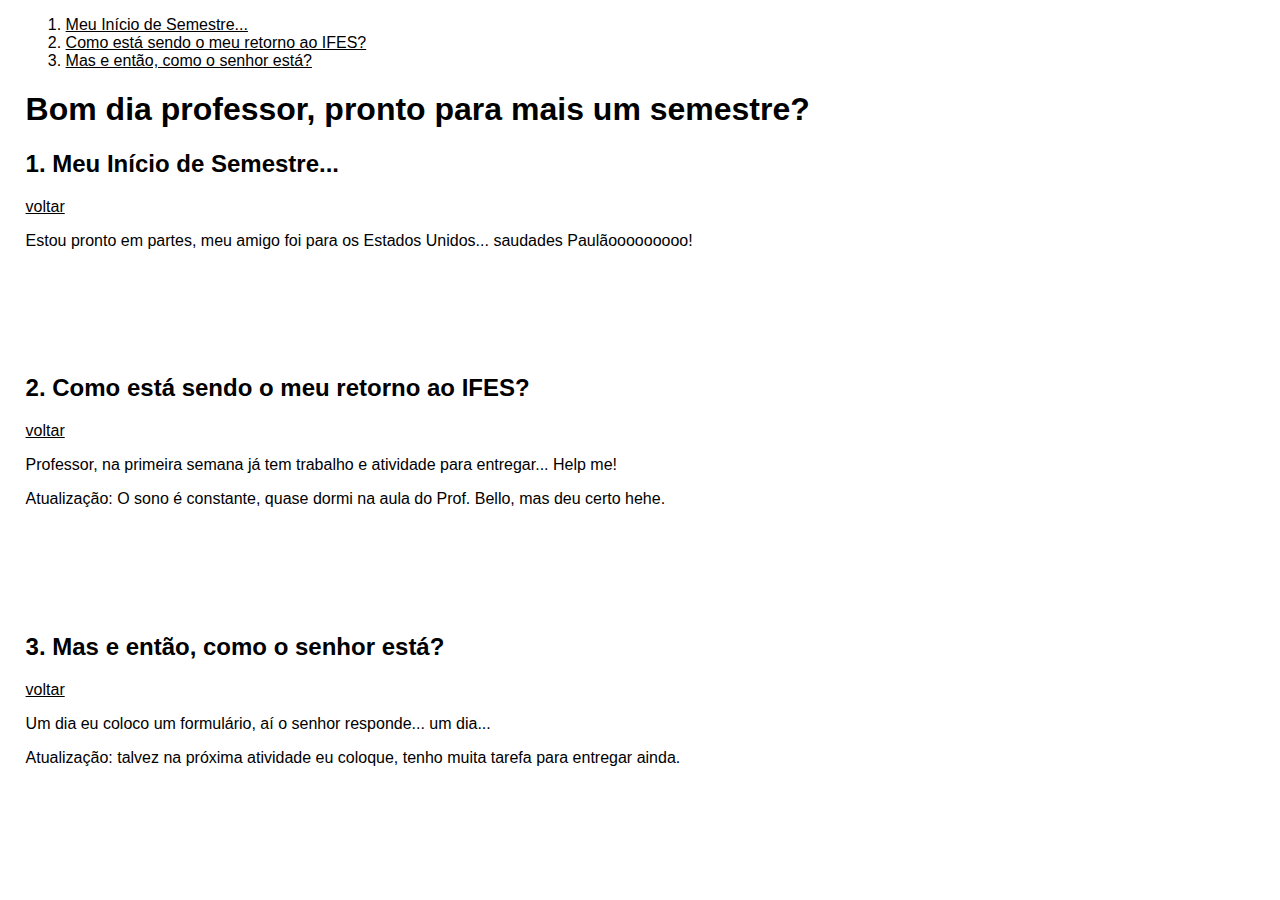
<file: index.html>
<!DOCTYPE html>
<html lang="pt-br">
    <head>
        <meta charset="UTF-8">
        <meta http-equiv="X-UA-Compatible" content="IE=edge">
        <meta name="viewport" content="width=device-width, initial-scale=1.0">
        <title>Prog Web 2</title>
        <link rel="stylesheet" href="style.css">
        <script src="script.js"></script>
    </head>
    <body>
        <h1> Bom dia professor, pronto para mais um semestre? </h1>
        <div>
            <h2> Meu Início de Semestre... </h2>
            <p> Estou pronto em partes, meu amigo foi para os Estados Unidos... saudades Paulãooooooooo!</p>
        </div>

        <div>
            <h2> Como está sendo o meu retorno ao IFES? </h2>
            <p> Professor, na primeira semana já tem trabalho e atividade para entregar... Help me! </p> 
            <p> Atualização: O sono é constante, quase dormi na aula do Prof. Bello, mas deu certo hehe. </p>
        </div>

        <div> 
            <h2> Mas e então, como o senhor está? </h2>
            <p> Um dia eu coloco um formulário, aí o senhor responde... um dia...</p>
            <p> Atualização: talvez na próxima atividade eu coloque, tenho muita tarefa para entregar ainda.</p>
        </div>
    </body>
</html>
</file>
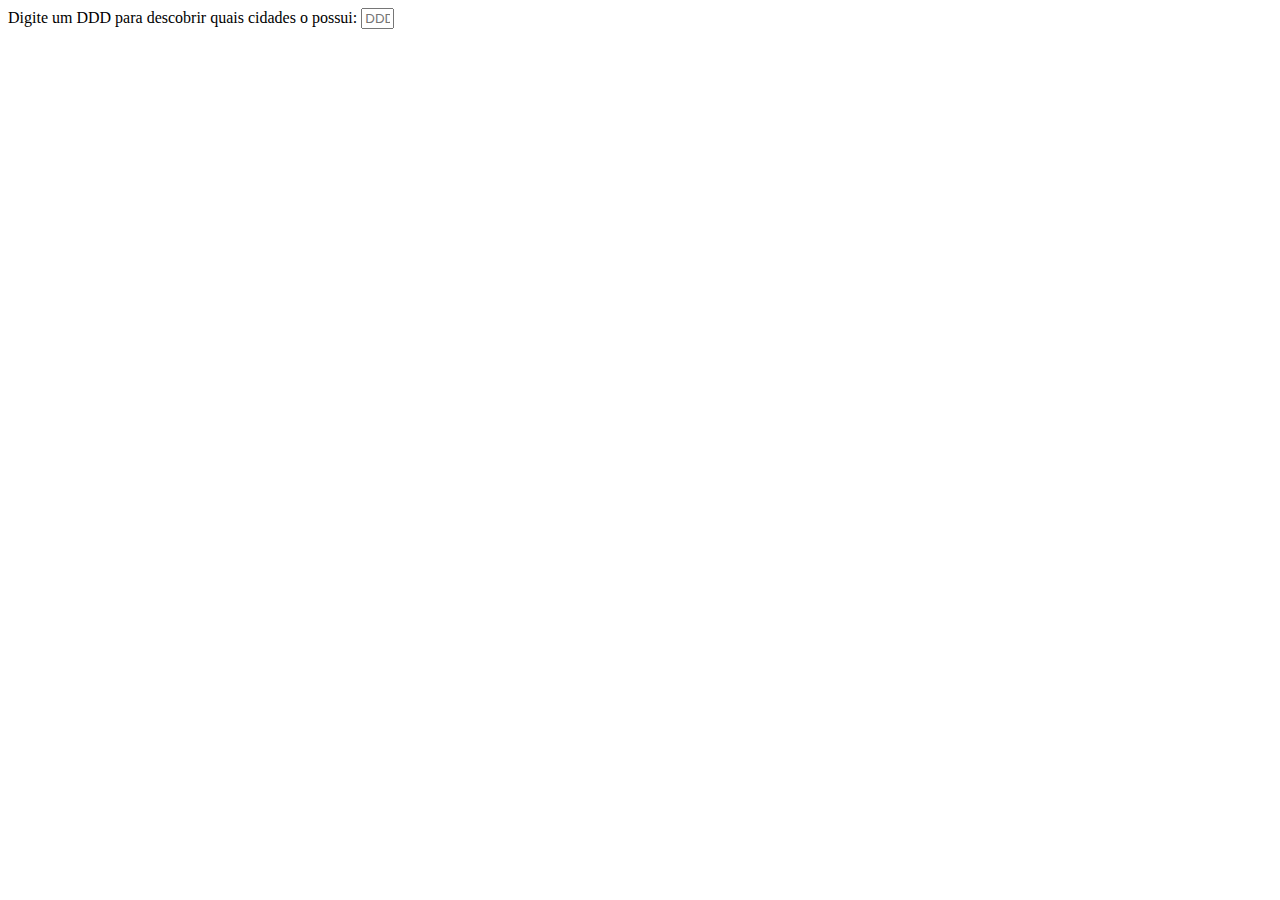
<file: cidadeDDD.html>
<!DOCTYPE html>
<html lang="pt-br">
	<head>
		<meta charset="utf-8"/>
		<title> Buscando cidades pelo DDD </title>
	</head>
	<body>
		<form action="">
			Digite um DDD para descobrir quais cidades o possui:
			<input type="text" id="ddd" placeholder="DDD" size="1">
		</form>
		<ol></ol>
		<script src="cidadeDDD.js"></script>
	</body>
</html>
</file>
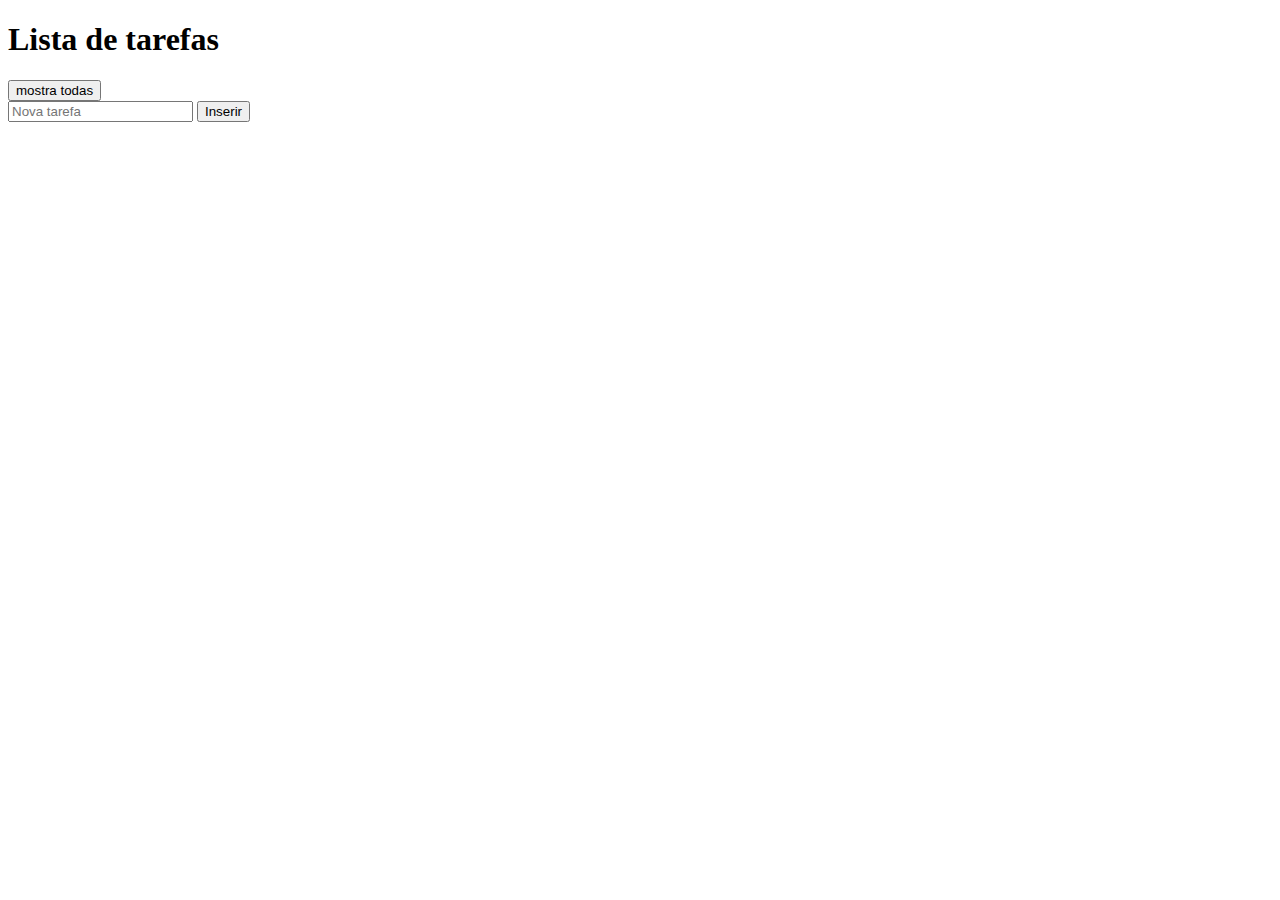
<file: listaTarefas.html>
<!DOCTYPE html>
<html lang="pt-br">
<head>
    <meta charset="UTF-8">
    <title>Lista de tarefas</title>
    <link rel="stylesheet" href="https://cdnjs.cloudflare.com/ajax/libs/font-awesome/4.7.0/css/font-awesome.min.css">
    <style id="estiloOculto">
        .oculto {
            display: none;
        }
    </style>
</head>
<body onload="withDB(carregaTarefas)">
    <h1>Lista de tarefas</h1>

    <button id="mostraEscondeConcluidos">mostra todas</button>
    <form action="">
        <input type="text" id="barraDigitar" name="novatarefa" placeholder="Nova tarefa">
        <input type="submit" value="Inserir">
    </form>
    <div id="lista"></div>
    
    <script type="text/javascript" src="listaTarefas.js"> </script>
</body>
</html>
</file>
<file: style.css>
body {
    font-family: roboto, sans-serif; 
    margin-left: 2%;
}
div {
    margin-bottom: 10%;
}
a {
    color: black;
}
</file>
